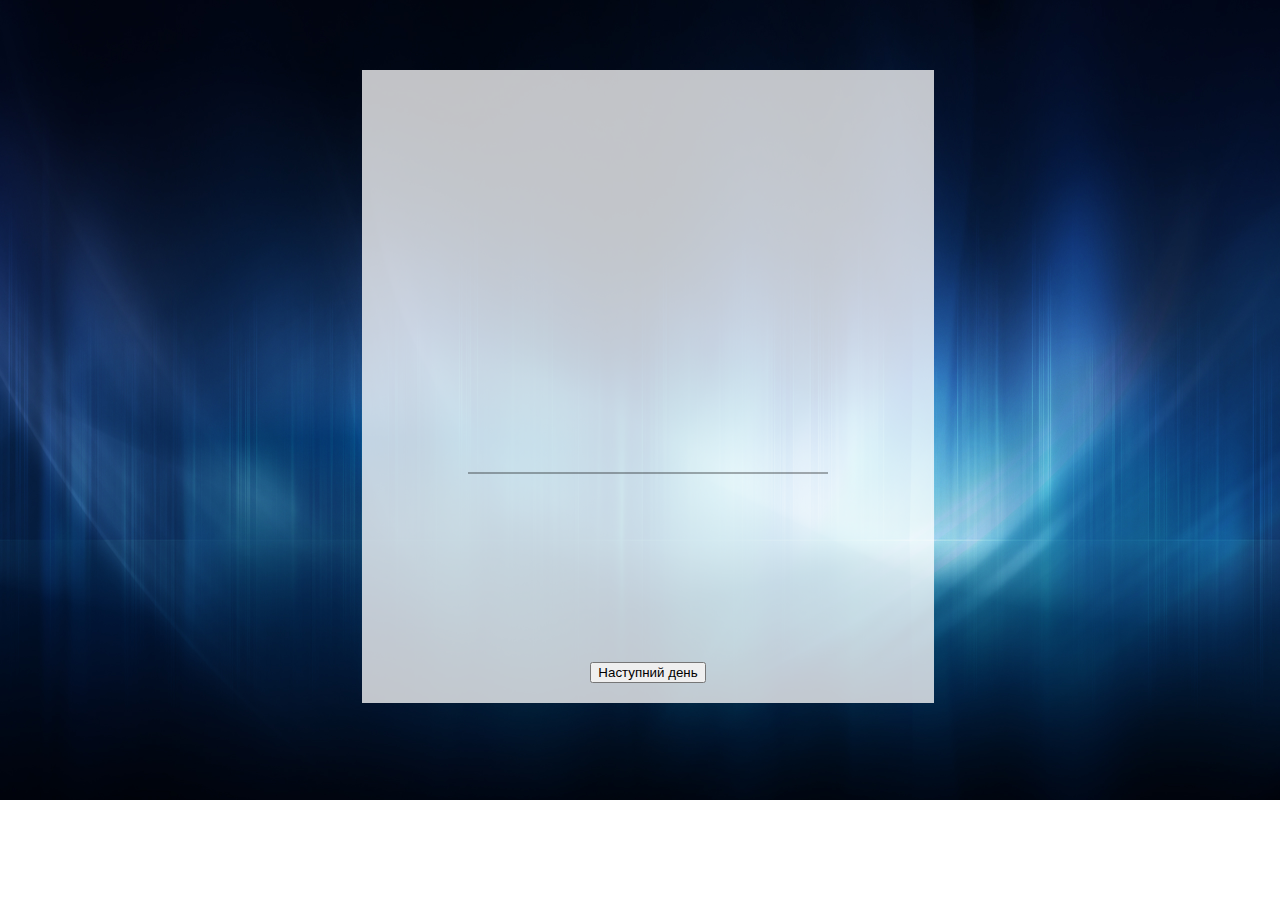
<file: task2/index.html>
<!DOCTYPE html>
<html lang="en">
<head>
    <meta charset="UTF-8">
    <meta name="viewport" content="width=device-width, initial-scale=1.0">
    <meta http-equiv="X-UA-Compatible" content="ie=edge">
    <link rel="stylesheet" href="https://stackpath.bootstrapcdn.com/bootstrap/4.1.0/css/bootstrap.min.css" integrity="sha384-9gVQ4dYFwwWSjIDZnLEWnxCjeSWFphJiwGPXr1jddIhOegiu1FwO5qRGvFXOdJZ4" crossorigin="anonymous">
    <link rel="stylesheet" type="text/css" href="styles.css">
    <title>Darksky</title>
</head>
<body>
    <div class="main">
        <h1 id="cityName"></h1>
        <p id="date"></p>
        <canvas width="150" height="150" id="icon"></canvas>
        <h1 id="temp"></h1>
        <div class="from-to">
        <h4 id="max"></h4>
        <h4 id="min"></h4>
        </div>
        <hr>
        <h4 id="weather-condition"></h4>
        <h6 id="windSpeed"></h6>
        <h6 id="pressure"></h6>
        <div class="buttons">
        <button type="button" id="previous" class="btn btn-outline-primary">Попередній день</button>
        <button type="button" id="next" class="btn btn-outline-primary">Наступний день</button>
        </div>
    </div>

    <script src="https://ajax.googleapis.com/ajax/libs/jquery/3.3.1/jquery.min.js"></script>
    <script src="scripts/skycons.js"></script>
    <script src = "scripts/task2.js"></script>
</body>
</html>
</file>
<file: task2/styles.css>
body{
    background: url(back-img.jpg);
    background-size: cover;
    background-repeat: no-repeat;
    width:100%;
}

.main{
    display:flex;
    flex-direction: column;
    align-items: center;
    width:40%;
    margin:70px auto;
    background: rgba(255, 255, 255, 0.76);  
    padding-top:15px;
    padding-bottom:10px;
    padding-left:30px;
    padding-right:30px;
}

hr{
    border: 0.5px solid rgba(0, 0, 0, 0.315);
    width: 70%;
    margin-top: 0;
    margin-bottom: 1rem;
}

.buttons{
    display:flex;
    flex-direction: row;
    padding-top:10px;
}

.btn{
    margin:10px;
}

.visible{
    display: flex;
}

p{
    font-size:20px;
}

#temp{
    padding-top: 10px;
    font-size: 50px;
    padding-bottom: 10px;
}

#cityName{
    font-size:50px;
}

#weather-condition{
    padding-bottom:10px;
}

.from-to{
    display:flex;
    flex-direction: row;
}

#max{
   margin-right: 10px;
}

#min{
    margin-left: 10px;
 }
</file>
